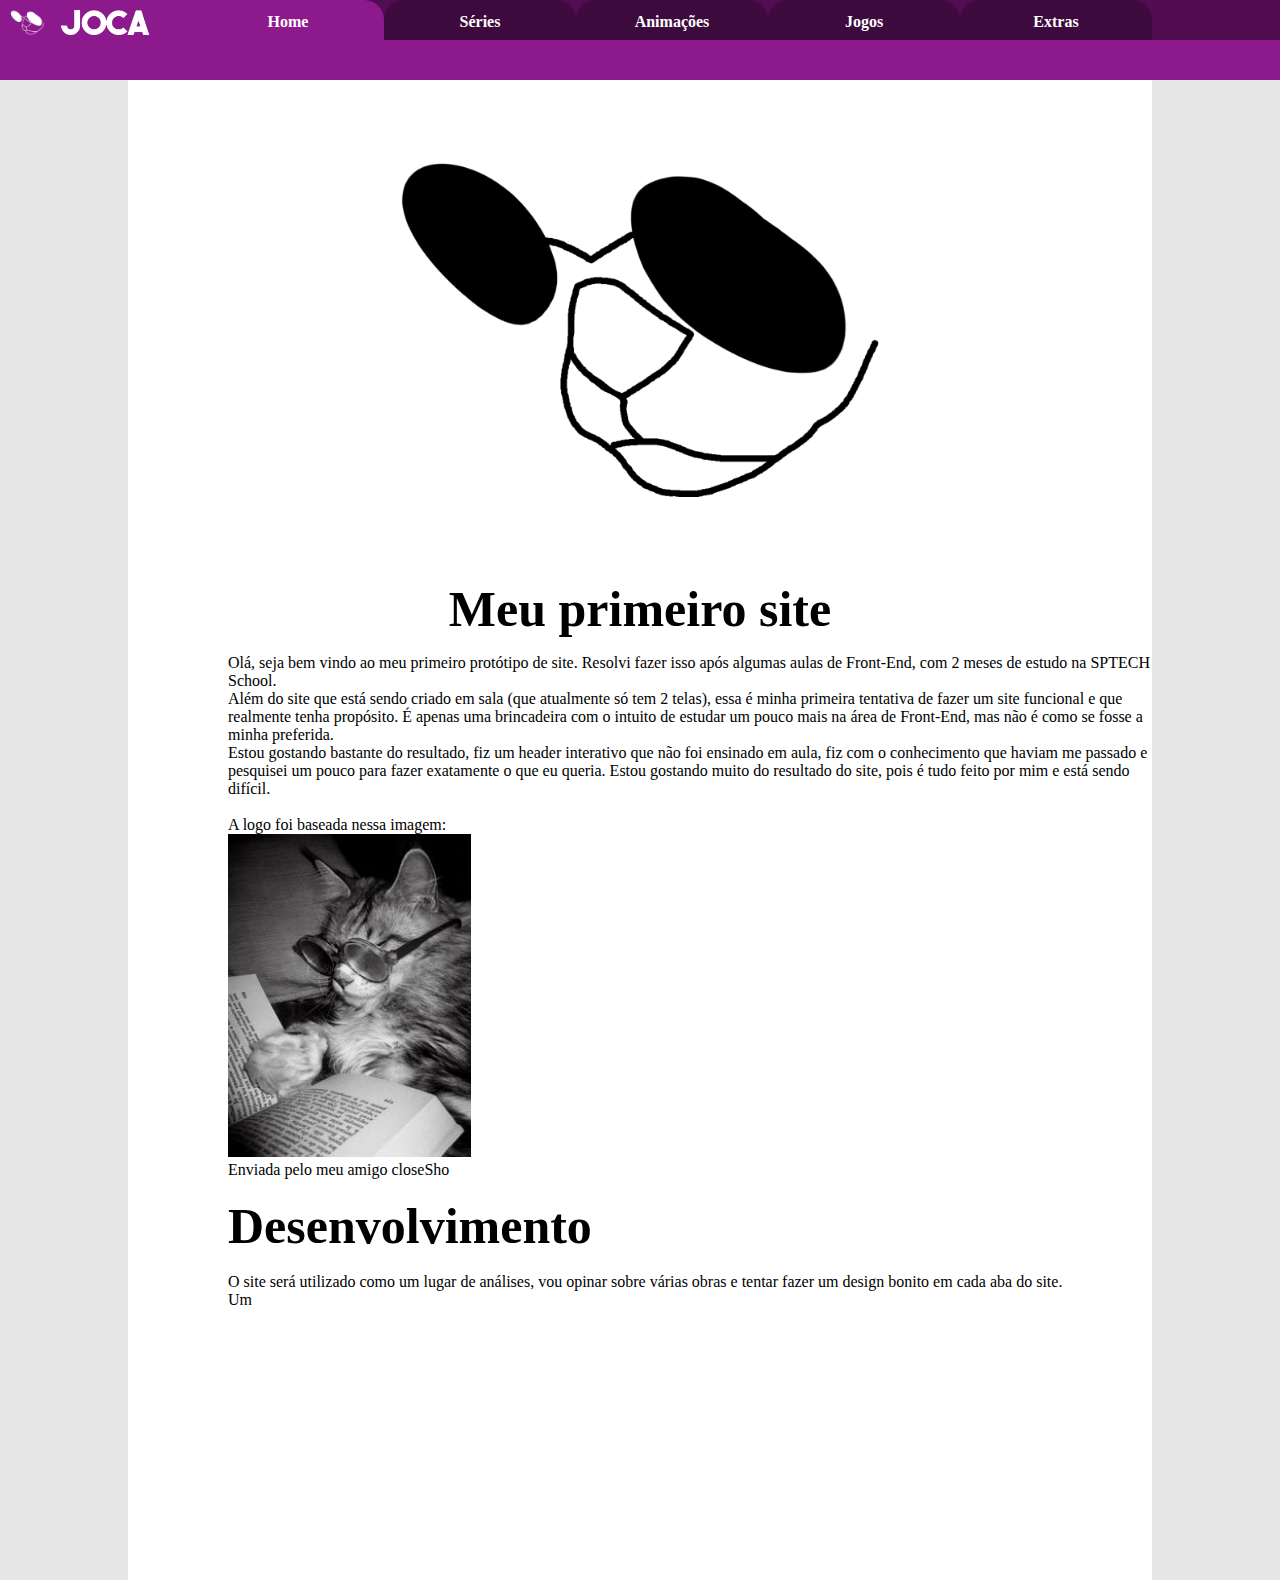
<file: index.html>
<!DOCTYPE html>
<html lang="pt">

<head>
    <meta charset="UTF-8">
    <meta http-equiv="X-UA-Compatible" content="IE=edge">
    <meta name="viewport" content="width=device-width, initial-scale=1.0">
    <title>Joca</title>
    <link rel="stylesheet" href="styles.css">
    <link rel="shortcut icon" href="logo.png" type="image/x-icon">
</head>

<body>
    <div class="header">
        <ul class="navbar">
            <div class="navLogo">
                <img src="logo.png" class="imgLogo">
                <div class="navSpec">
                    <img src="jocalogo.png" class="imgSpec">
                </div>
            </div>
            <div class="navSelecionada1" style="border-top-left-radius: 0px;">
                <div class="navSpec">
                    <b>Home</b>
                </div>
            </div>
            <div class="navSelecionada2">
                <div class="navSpec" onclick="location.href='abaseries.html';">
                    <b>Séries</b>
                </div>
            </div>
            <div class="navSelecionada2">
                <div class="navSpec" onclick="location.href='abaanimacoes.html';">
                    <b>Animações</b>
                </div>
            </div>
            <div class="navSelecionada2">
                <div class="navSpec" onclick="location.href='abajogos.html';">
                    <b>Jogos</b>
                </div>
            </div>
            <div class="navSelecionada2">
                <div class="navSpec" onclick="location.href='abaextras.html';">
                    <b>Extras</b>
                </div>
            </div>
        </ul>
    </div>
    <div class="faixa"></div>
    <div class="bloco">
        <div class="card">
            <img src="logojoca.png" width="500px" height="500px" style="align-self: center;">
            <b style="align-self: center; font-size: 50px;">Meu primeiro site</b>
            <p>
                Olá, seja bem vindo ao meu primeiro protótipo de site.
                Resolvi fazer isso após algumas aulas de Front-End, com 2 meses de estudo na SPTECH School. <br>
                Além do site que está sendo criado em sala (que atualmente só tem 2 telas), essa é minha primeira
                tentativa de fazer um site funcional e que realmente tenha propósito. É apenas uma brincadeira com
                o intuito de estudar um pouco mais na área de Front-End, mas não é como se fosse a minha preferida. <br>
                Estou gostando bastante do resultado, fiz um header interativo que não foi ensinado em aula, fiz com
                o conhecimento que haviam me passado e pesquisei um pouco para fazer exatamente o que eu queria.
                Estou gostando muito do resultado do site, pois é tudo feito por mim e está sendo difícil.
                <br><br>
                A logo foi baseada nessa imagem: <br>
                <img src="dd965ed33686e45dd9368e806d61206f.jpg" height="50%"><br>
                Enviada pelo meu amigo closeSho <br><br>
                <b style="font-size: 50px;">Desenvolvimento</b><br><br>
                O site será utilizado como um lugar de análises, vou opinar sobre várias obras e tentar fazer
                um design bonito em cada aba do site.<br>
                Um 
            </p>
        </div>
    </div>
</body>

</html>
</file>
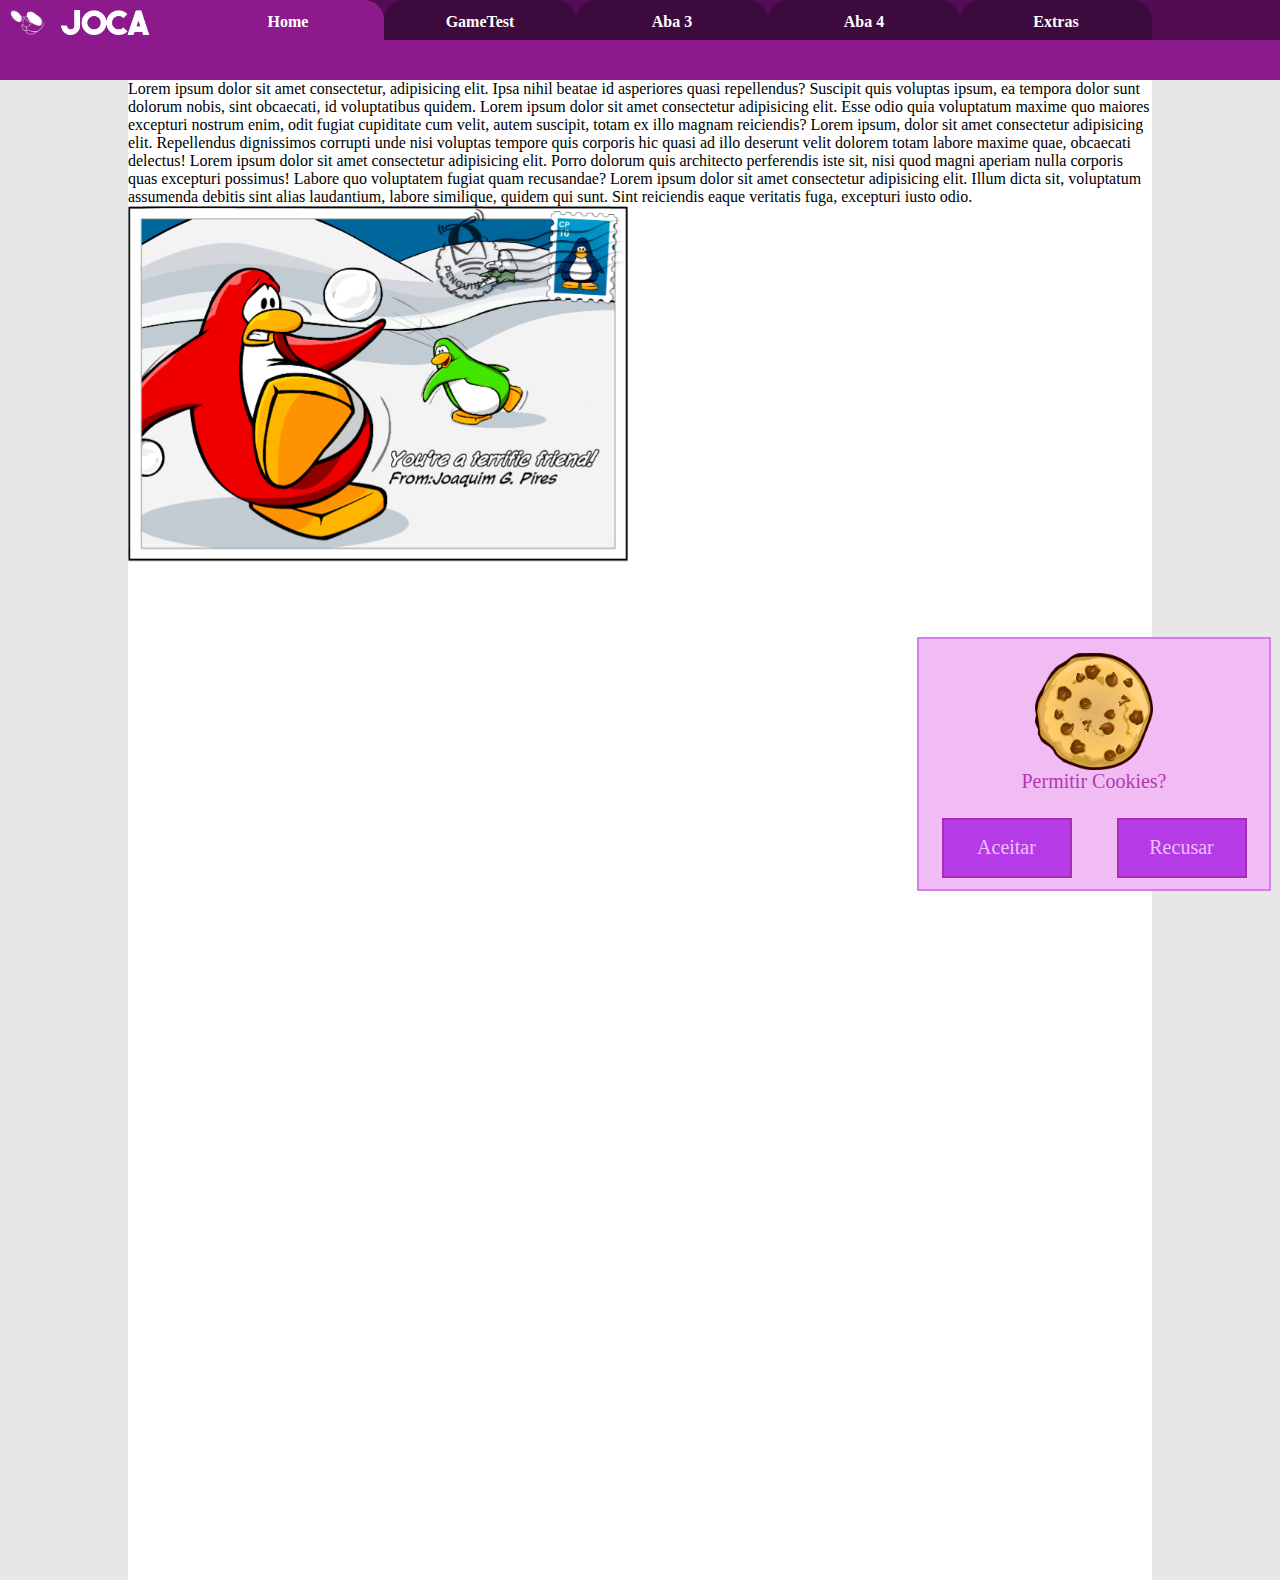
<file: public/index.html>
<!DOCTYPE html>
<html lang="pt">

<head>
    <meta charset="UTF-8">
    <meta http-equiv="X-UA-Compatible" content="IE=edge">
    <meta name="viewport" content="width=device-width, initial-scale=1.0">
    <title>Joca</title>
    <link rel="stylesheet" href="./css/styles.css">
    <link rel="shortcut icon" href="./assets/imgs/logoGatoBranco.png" type="image/x-icon">
</head>

<div id="abaSelecao">
    <div class="abaClicavel" onclick="location.href='teste.html';">GameTest</div>
    <br>
    <div class="abaClicavel">Aba 3</div>
    <br>
    <div class="abaClicavel">Aba 4</div>
    <br>
    <div class="abaClicavel">Extras</div>
</div>
<body>
    <div class="header">
        <div class="navbar">
            <div class="navLogo">
                <img src="./assets/imgs/logoGatoBranco.png" class="imgLogo">
                <img src="./assets/imgs/logoLetreiro.png" id="imgSpec">
            </div>
            <div class="navAba selecionada" style="border-top-left-radius: 0px;">
                <div class="navSpec">
                    <b>Home</b>
                </div>
            </div>
            <div class="navAba normal">
                <div class="navSpec comHover" onclick="location.href='teste.html';">
                    <b>GameTest</b>
                </div>
            </div>
            <div class="navAba normal">
                <div class="navSpec comHover" onclick="location.href='.html';">
                    <b>Aba 3</b>
                </div>
            </div>
            <div class="navAba normal">
                <div class="navSpec comHover" onclick="location.href='.html';">
                    <b>Aba 4</b>
                </div>
            </div>
            <div class="navAba normal">
                <div class="navSpec comHover" onclick="location.href='.html';">
                    <b>Extras</b>
                </div>
            </div>
            <div id="quadrado" onclick="abaDireita()"></div>
            <div id="textoMeio">
                Home
            </div>
        </div>
        <div class="faixa"></div>
    </div>
    <div class="headerRepo"></div>
    <div class="bloco" onclick="abaDireitaFechar()">
        <div class="page">
            Lorem ipsum dolor sit amet consectetur, adipisicing elit. Ipsa nihil beatae id asperiores quasi repellendus? Suscipit quis voluptas ipsum, ea tempora dolor sunt dolorum nobis, sint obcaecati, id voluptatibus quidem.
            Lorem ipsum dolor sit amet consectetur adipisicing elit. Esse odio quia voluptatum maxime quo maiores excepturi nostrum enim, odit fugiat cupiditate cum velit, autem suscipit, totam ex illo magnam reiciendis?
            Lorem ipsum, dolor sit amet consectetur adipisicing elit. Repellendus dignissimos corrupti unde nisi voluptas tempore quis corporis hic quasi ad illo deserunt velit dolorem totam labore maxime quae, obcaecati delectus!
            Lorem ipsum dolor sit amet consectetur adipisicing elit. Porro dolorum quis architecto perferendis iste sit, nisi quod magni aperiam nulla corporis quas excepturi possimus! Labore quo voluptatem fugiat quam recusandae?
            Lorem ipsum dolor sit amet consectetur adipisicing elit. Illum dicta sit, voluptatum assumenda debitis sint alias laudantium, labore similique, quidem qui sunt. Sint reiciendis eaque veritatis fuga, excepturi iusto odio.
            <div class="postcard">
                <div class="postcardPlaceholder">
                    <div class="postcardInner">
                        <div class="postcardFront" onclick="virar(0)" style="cursor: pointer;">
                            <img src="./assets/imgs/postcardFront.png" class="postalNewsletter"></img>
                        </div>
                        <div class="postcardBack">
                            <div class="postcardBackLeft">
                                <form class="formularioNewsletter" action="https://tinyletter.com/Jocaa" method="post" target="popupwindow" onsubmit="window.open('https://tinyletter.com/Jocaa', 'popupwindow', 'scrollbars=yes,width=800,height=600');return true">
                                    Inscreva-se no Newsletter
                                    <p>
                                        <input placeholder="seuemail@gmail.com" style="border:1px solid black" type="text" style="width:140px" name="email" id="tlemail" />
                                    </p>
                                    <input type="hidden" value="1" name="embed"/>
                                    <input style="border:1px solid black" type="submit" value="Assine" />
                                </form>
                                <button onclick="virar(1)" class="postcardBtnVoltar">Voltar</button>
                            </div>
                            <div class="postcardBackRight"></div>
                        </div>
                    </div>
                </div>
            </div>
        </div>
    </div>
    <div id="cookieClick">
        <div class="cookieSection">
            <img src="./assets/imgs/Cookie.png" height="70%">
            <span>Permitir Cookies?</span>
        </div>
        <div class="cookieBtnSection">
            <div id="cookieBlock" onmouseover="invertBtnCookie(0)" onmouseleave="invertBtnCookie(1)">
                <div class="btnCookie" style="background-color: transparent; border: 0;" onclick="permitir()"></div>
            </div>
            <button class="btnCookie" id="cookieL">Recusar</button>
            <button class="btnCookie" id="cookieR" onclick="permitir()">Aceitar</button>
        </div>
    </div>
</body>

</html>
<script>
    function redimensionarSettings() {
        if (width < 700) {
            cookieClick.style.display = 'none'
        } else if (width >= 700) {
            cookieClick.style.display = 'block'
        }
    }
    function virar(virado) {
        const classePostcardInner = document.querySelector('.postcardInner');

        if (virado == 0) {
            classePostcardInner.classList.add('virado')
        }
        if (virado == 1) {
            classePostcardInner.classList.remove('virado')
        }
    }
    function invertBtnCookie(invertido) {
        if (invertido == 0) {
            cookieR.style.marginLeft = '197.5px'
            cookieL.style.marginLeft = '22.5px'
        }
        if (invertido == 1) {
            cookieR.style.marginLeft = '22.5px'
            cookieL.style.marginLeft = '197.5px'
        }
    }
    function permitir() {
        cookieClick.style.display = 'none';
    }
</script>
<script type="text/javascript" src="js/responsive.js"></script>
</file>
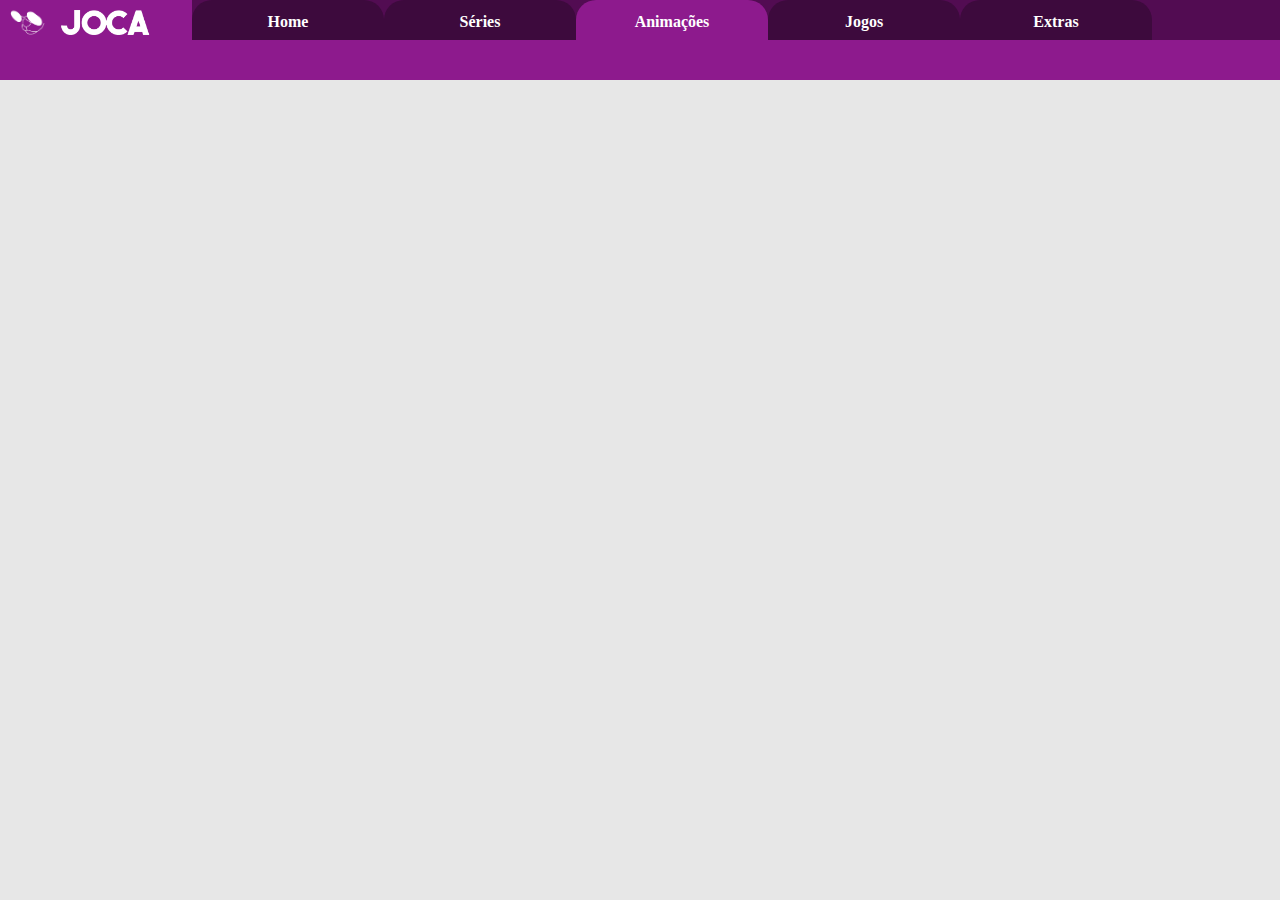
<file: abaanimacoes.html>
<!DOCTYPE html>
<html lang="pt">

<head>
    <meta charset="UTF-8">
    <meta http-equiv="X-UA-Compatible" content="IE=edge">
    <meta name="viewport" content="width=device-width, initial-scale=1.0">
    <title>Joca</title>
    <link rel="stylesheet" href="styles.css">
    <link rel="shortcut icon" href="logo.png" type="image/x-icon">
</head>

<body>
    <div class="header">
        <ul class="navbar">
            <div class="navLogo">
                <img src="logo.png" class="imgLogo">
                <div class="navSpec">
                    <img src="jocalogo.png" class="imgSpec">
                </div>
            </div>
            <div class="navSelecionada2">
                <div class="navSpec" onclick="location.href='index.html';">
                    <b>Home</b>
                </div>
            </div>
            <div class="navSelecionada2">
                <div class="navSpec" onclick="location.href='abaseries.html';">
                    <b>Séries</b>
                </div>
            </div>
            <div class="navSelecionada1">
                <div class="navSpec">
                    <b>Animações</b>
                </div>
            </div>
            <div class="navSelecionada2">
                <div class="navSpec" onclick="location.href='abajogos.html';">
                    <b>Jogos</b>
                </div>
            </div>
            <div class="navSelecionada2">
                <div class="navSpec" onclick="location.href='abaextras.html';">
                    <b>Extras</b>
                </div>
            </div>
        </ul>
    </div>
    <div class="faixa"></div>
</body>
</html>
</file>
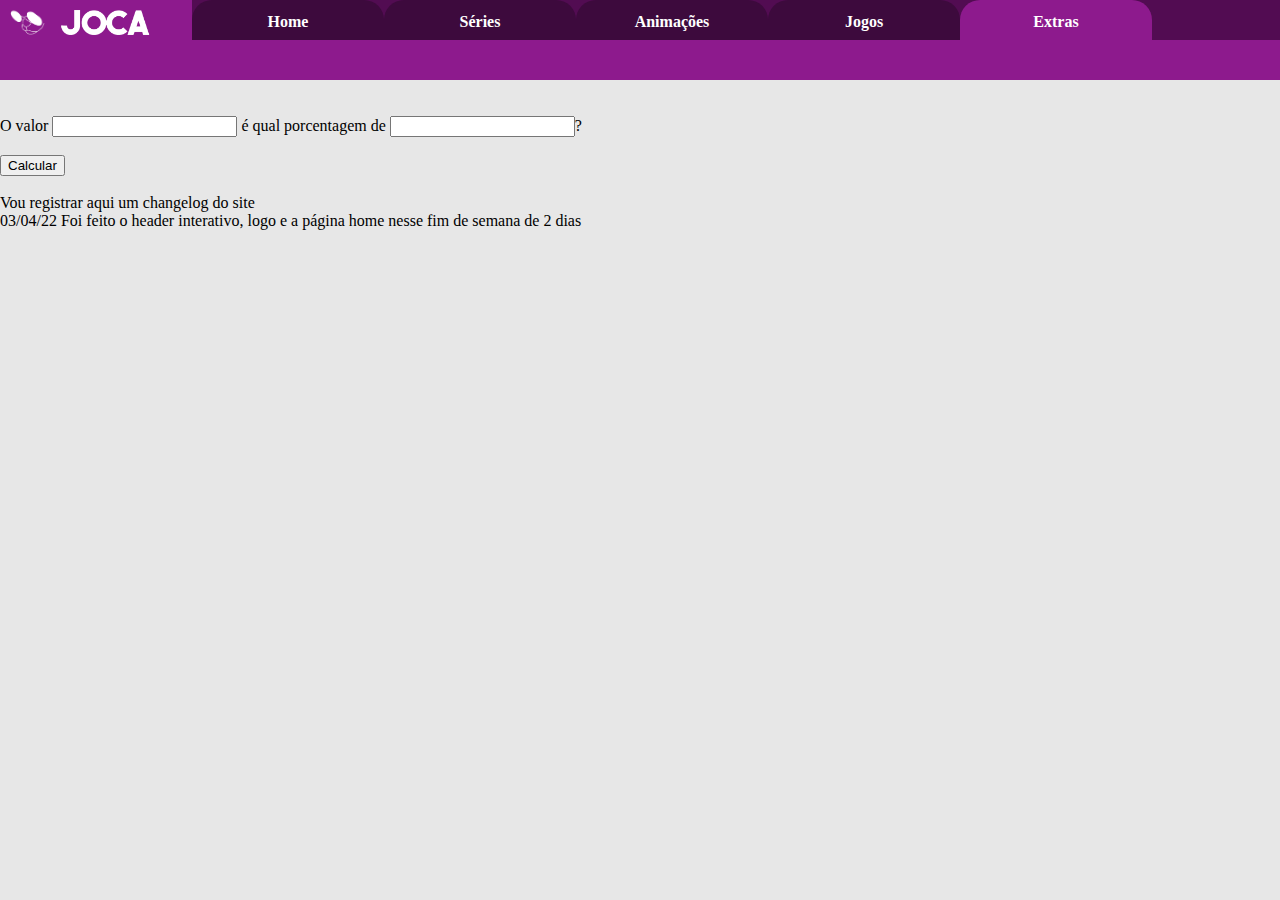
<file: abaextras.html>
<!DOCTYPE html>
<html lang="pt">

<head>
    <meta charset="UTF-8">
    <meta http-equiv="X-UA-Compatible" content="IE=edge">
    <meta name="viewport" content="width=device-width, initial-scale=1.0">
    <title>Joca</title>
    <link rel="stylesheet" href="styles.css">
    <link rel="shortcut icon" href="logo.png" type="image/x-icon">
</head>

<body>
    <div class="header">
        <ul class="navbar">
            <div class="navLogo">
                <img src="logo.png" class="imgLogo">
                <div class="navSpec">
                    <img src="jocalogo.png" class="imgSpec">
                </div>
            </div>
            <div class="navSelecionada2">
                <div class="navSpec" onclick="location.href='index.html';">
                    <b>Home</b>
                </div>
            </div>
            <div class="navSelecionada2">
                <div class="navSpec" onclick="location.href='abaseries.html';">
                    <b>Séries</b>
                </div>
            </div>
            <div class="navSelecionada2">
                <div class="navSpec" onclick="location.href='abaanimacoes.html';">
                    <b>Animações</b>
                </div>
            </div>
            <div class="navSelecionada2">
                <div class="navSpec" onclick="location.href='abajogos.html';">
                    <b>Jogos</b>
                </div>
            </div>
            <div class="navSelecionada1">
                <div class="navSpec">
                    <b>Extras</b>
                </div>
            </div>
        </ul>
    </div>
    <div class="faixa"></div>
    <br><br>
    O valor <input type="number" id="in1number"> é qual porcentagem de <input type="number" id="in2number">?
    <br><br>
    <button onclick="btnCalcular()">Calcular</button><br><br>
    <div id="divunica"></div>
Vou registrar aqui um changelog do site <br>
03/04/22
Foi feito o header interativo, logo e a página home nesse fim de semana de 2 dias
<!--
Faculdade iniciou em 31/01/2022
Já foram 62 dias
Serão 272 dias de aula por ano
Serão 1088 dias de faculdade
Já se foi 5.7%
    ©2022 - Joaquim Gimenes
-->
</body>
</html>
<script>
    function btnCalcular() {
        var calculo = (Number(in1number.value) * 100) / Number(in2number.value)
        divunica.innerHTML = `${calculo.toFixed(2)}%`
    }
</script>
</file>
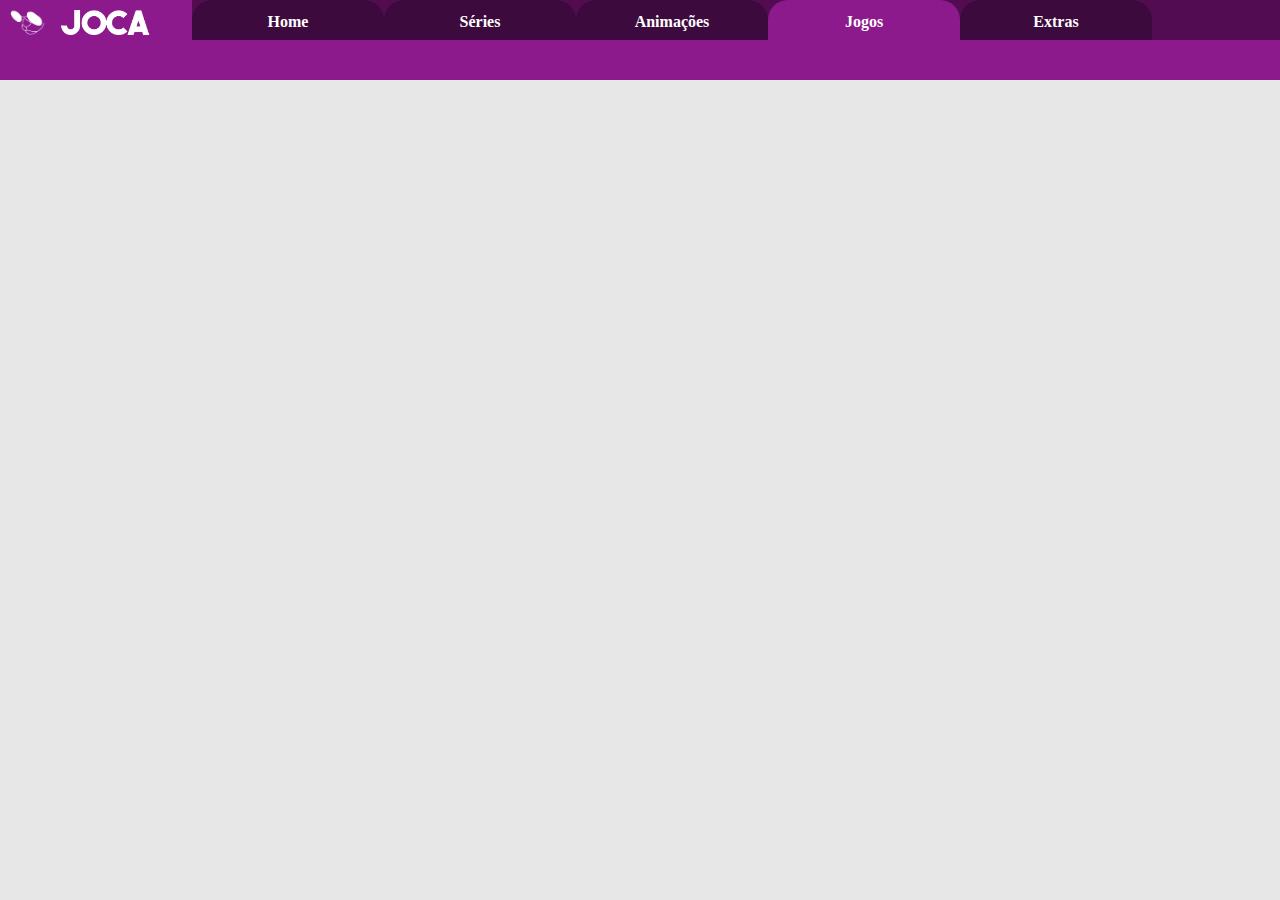
<file: abajogos.html>
<!DOCTYPE html>
<html lang="pt">

<head>
    <meta charset="UTF-8">
    <meta http-equiv="X-UA-Compatible" content="IE=edge">
    <meta name="viewport" content="width=device-width, initial-scale=1.0">
    <title>Joca</title>
    <link rel="stylesheet" href="styles.css">
    <link rel="shortcut icon" href="logo.png" type="image/x-icon">
</head>

<body>
    <div class="header">
        <ul class="navbar">
            <div class="navLogo">
                <img src="logo.png" class="imgLogo">
                <div class="navSpec">
                    <img src="jocalogo.png" class="imgSpec">
                </div>
            </div>
            <div class="navSelecionada2">
                <div class="navSpec" onclick="location.href='index.html';">
                    <b>Home</b>
                </div>
            </div>
            <div class="navSelecionada2">
                <div class="navSpec" onclick="location.href='abaseries.html';">
                    <b>Séries</b>
                </div>
            </div>
            <div class="navSelecionada2">
                <div class="navSpec" onclick="location.href='abaanimacoes.html';">
                    <b>Animações</b>
                </div>
            </div>
            <div class="navSelecionada1">
                <div class="navSpec">
                    <b>Jogos</b>
                </div>
            </div>
            <div class="navSelecionada2">
                <div class="navSpec" onclick="location.href='abaextras.html';">
                    <b>Extras</b>
                </div>
            </div>
        </ul>
    </div>
    <div class="faixa"></div>
</body>
</html>
</file>
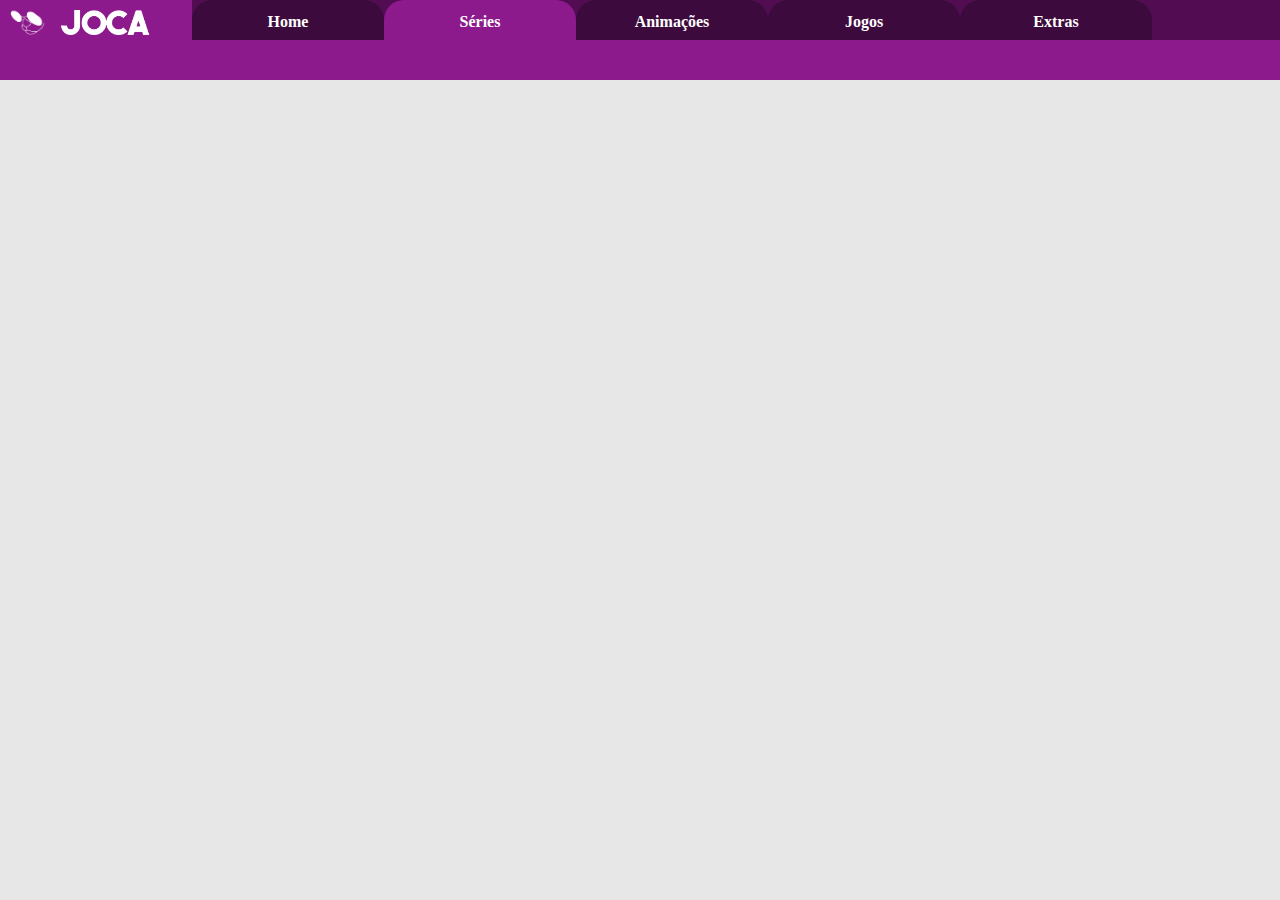
<file: abaseries.html>
<!DOCTYPE html>
<html lang="pt">

<head>
    <meta charset="UTF-8">
    <meta http-equiv="X-UA-Compatible" content="IE=edge">
    <meta name="viewport" content="width=device-width, initial-scale=1.0">
    <title>Joca</title>
    <link rel="stylesheet" href="styles.css">
    <link rel="shortcut icon" href="logo.png" type="image/x-icon">
</head>

<body>
    <div class="header">
        <ul class="navbar">
            <div class="navLogo">
                <img src="logo.png" class="imgLogo">
                <div class="navSpec">
                    <img src="jocalogo.png" class="imgSpec">
                </div>
            </div>
            <div class="navSelecionada2">
                <div class="navSpec" onclick="location.href='index.html';">
                    <b>Home</b>
                </div>
            </div>
            <div class="navSelecionada1">
                <div class="navSpec">
                    <b>Séries</b>
                </div>
            </div>
            <div class="navSelecionada2">
                <div class="navSpec" onclick="location.href='abaanimacoes.html';">
                    <b>Animações</b>
                </div>
            </div>
            <div class="navSelecionada2">
                <div class="navSpec" onclick="location.href='abajogos.html';">
                    <b>Jogos</b>
                </div>
            </div>
            <div class="navSelecionada2">
                <div class="navSpec" onclick="location.href='abaextras.html';">
                    <b>Extras</b>
                </div>
            </div>
        </ul>
    </div>
    <div class="faixa"></div>
</body>
</html>
</file>
<file: styles.css>
body {
    margin: 0px;
    background-color: rgb(231, 231, 231);
}
.header {
    width: 100%;
    height: 40px;
    background-color: rgb(82, 12, 82);
    margin: auto;
    display: flex;
}
.navbar {
    width: 5000px;
    color: white;
    display: flex;
    list-style: none;
    align-items: center;
    justify-content: left;
    padding: 0;
}
.navLogo {
    background-color: rgb(141, 26, 141);
    height: 40px;
    width: 15%;
    display: flex;
}
.navLogo .imgLogo {
    width: 35px;
    height: 35px;
    margin-left: 10px;
    margin-top: 5px;
}
.navLogo .navSpec .imgSpec {
    width: 100px;
    margin-left: 10px;
    margin-top: 10px;
}
.navSelecionada1 {
    background-color: rgb(141, 26, 141);
    height: 40px;
    width: 15%;
    border-top-right-radius: 20px;
    border-top-left-radius: 20px;
    display: flex;
    flex-direction: column;
    align-items: center;
    justify-content: center;
}
.navSelecionada1 .navSpec {
    width: 90%;
    height: 85%;
    margin-top: 3px;
    border-top-right-radius: 20px;
    border-top-left-radius: 20px;
    display: flex;
    flex-direction: column;
    align-items: center;
    justify-content: center;
}
.navSelecionada2 {
    background-color: rgb(61, 10, 61);
    height: 40px;
    width: 15%;
    border-top-left-radius: 20px;
    border-top-right-radius: 20px;
    display: flex;
    flex-direction: column;
    align-items: center;
    justify-content: center;
}
.navSelecionada2 .navSpec {
    width: 90%;
    height: 85%;
    margin-top: 3px;
    border-top-right-radius: 20px;
    border-top-left-radius: 20px;
    display: flex;
    flex-direction: column;
    align-items: center;
    justify-content: center;
    cursor: pointer;
}
.navSelecionada2 .navSpec:hover {
    background-color: rgb(73, 12, 73);
}
.navSpec {
    font-family: Cambria;
}
.faixa {
    width: 100%;
    height: 40px;
    background-color: rgb(141, 26, 141);
}
.bloco {
    display: flex;
    justify-content: center;
}
.bloco .card {
    width: 80%;
    height: 1500px;
    background-color: white;
    display: flex;
    flex-direction: column;
}
.bloco .card p {
    margin-left: 100px;
}
</file>
<file: public/css/styles.css>
body {
    margin: 0px;
}

.header {
    width: 100%;
    height: 80px;
    background-color: rgb(82, 12, 82);
    position: fixed;
    z-index: 1;
}

.navbar {
    width: 100%;
    height: 40px;
    color: white;
    display: flex;
    padding: 0;
}

.navLogo {
    min-width: 50px;
    width: 15%;
    height: 100%;
    background-color: rgb(141, 26, 141);
    display: flex;
}

.imgLogo {
    width: 35px;
    height: 35px;
    margin-left: 10px;
    margin-top: 5px;
}

#imgSpec {
    width: 100px;
    height: 25px;
    margin-left: 10px;
    margin-top: 10px;
}

.navAba {
    height: 100%;
    width: 15%;
    border-top-right-radius: 20px;
    border-top-left-radius: 20px;
    display: flex;
    align-items: center;
    justify-content: center;
}

.selecionada {
    min-width: 70px;
    background-color: rgb(141, 26, 141);
}

.normal {
    background-color: rgb(61, 10, 61);
}

#quadrado {
    width: 40px;
    height: 40px;
    background-color: rgb(141, 26, 141);
    background-image: url('.././assets/imgs/3barras.html.png');
    background-size: 32px;
    background-repeat: no-repeat;
    background-position: center;
    position: absolute;
    right: 0;
    cursor: pointer;
    display: none;
}

#textoMeio {
    width: 10%;
    height: 90%;
    margin-left: 45%;
    margin-top: 10px;
    font-family: "Arial Black";
    position: absolute;
    display: none;
    justify-content: center;
    text-align: center;
}

.navSpec {
    width: 90%;
    height: 85%;
    margin-top: 3px;
    border-top-right-radius: 20px;
    border-top-left-radius: 20px;
    font-size: 1em;
    font-family: "Arial Black";
    display: flex;
    flex-direction: column;
    align-items: center;
    justify-content: center;
}

.comHover:hover {
    cursor: pointer;
    background-color: rgb(73, 12, 73);
}

.faixa {
    width: 100%;
    height: 40px;
    background-color: rgb(141, 26, 141);
}

/*
Pagina
*/
.bloco {
    background-color: rgb(231, 231, 231);
    display: flex;
    justify-content: center;
    overflow: hidden;
    z-index: 2;
}

.bloco .page {
    width: 80%;
    height: 1500px;
    background-color: white;
    display: flex;
    flex-direction: column;
}

#abaSelecao {
    width: 50%;
    height: 100%;
    margin-top: 40px;
    background-color: rgb(141, 26, 141);
    position: fixed;
    right: 0;
    z-index: 1;
    display: none;
}
.abaClicavel {
    width: 90%;
    height: 100px;
    background-color: rgb(73, 12, 73);
    font-family: "Arial Black";
    color: white;
    margin: auto;
    display: flex;
    justify-content: center;
    align-items: center;
    text-align: center;
    cursor: pointer;
}

.headerRepo {
    width: 100%;
    height: 80px;
}

.postcard {
    width: 500px;
    height: 355.4px;
}

.postcardPlaceholder {
    width: 100%;
    height: 100%;
    perspective: 1000px;
}

.postcardInner {
    position: relative;
    width: 100%;
    height: 100%;
    text-align: center;
    transition: transform 0.6s;
    transform-style: preserve-3d;
}

.virado {
    transform: rotateY(180deg);
}

.postcardFront, .postcardBack {
    position: absolute;
    width: 100%;
    height: 100%;
    -webkit-backface-visibility: hidden;
    backface-visibility: hidden;
}

.postcardBack .postcardBackLeft {
    width: 50%;
    height: 100%;
    display: flex;
    justify-content: space-around;
    align-items: center;
    flex-direction: column;
}

.postcardBack .postcardBackRight {
    width: 50%;
    height: 100%;
}

.postcardBack {
    background-image: url(".././assets/imgs/postcardBack.png");
    background-size: contain;
    background-repeat: no-repeat;
    color: white;
    transform: rotateY(180deg);
    display: flex;
}

.postalNewsletter {
    width: 100%;
}

.formularioNewsletter {
    width: 100%;
    padding: 3px;
    text-align: center;
    color: black;
}

.postcardBtnVoltar {
    width: 40%;
    height: 10%;
    background-color: #0184de;
    border: 2px solid #003d77;
    font-family: "Arial Black";
    color: white;
    border-radius: 10px;
    cursor: pointer;
}

#cookieClick {
    width: 350px;
    height: 250px;
    position: fixed;
    bottom: 1vh;
    right: 1vh;
    background-color: rgb(241, 188, 243);
    border: 2px solid rgb(209, 127, 230);
}
.cookieSection {
    width: 100%;
    height: 67%;
    display: flex;
    justify-content: center;
    align-items: center;
    flex-direction: column;
    font-family: "Arial Black";
    font-size: 20px;
    color: #b438ae;
}
.cookieBtnSection {
    width: 100%;
    height: 33%;
    display: flex;
    align-items: center;
}
#cookieBlock {
    width: 50%;
    height: 83px;
    position: absolute;
    z-index: 1;
    display: flex;
    justify-content: center;
    align-items: center;
    right: 0;
}
.btnCookie {
    height: 60px;
    width: 130px;
    background-color: #b53be6;
    border: 2px solid #a62cb6;
    font-family: "Arial Black";
    color: rgb(240, 191, 252);
    position: absolute;
    transition: 0.1s;
    cursor: pointer;
    font-size: 20px;
}
#cookieR {
    margin-left: 22.5px;
}
#cookieL {
    margin-left: 197.5px;
}
</file>
